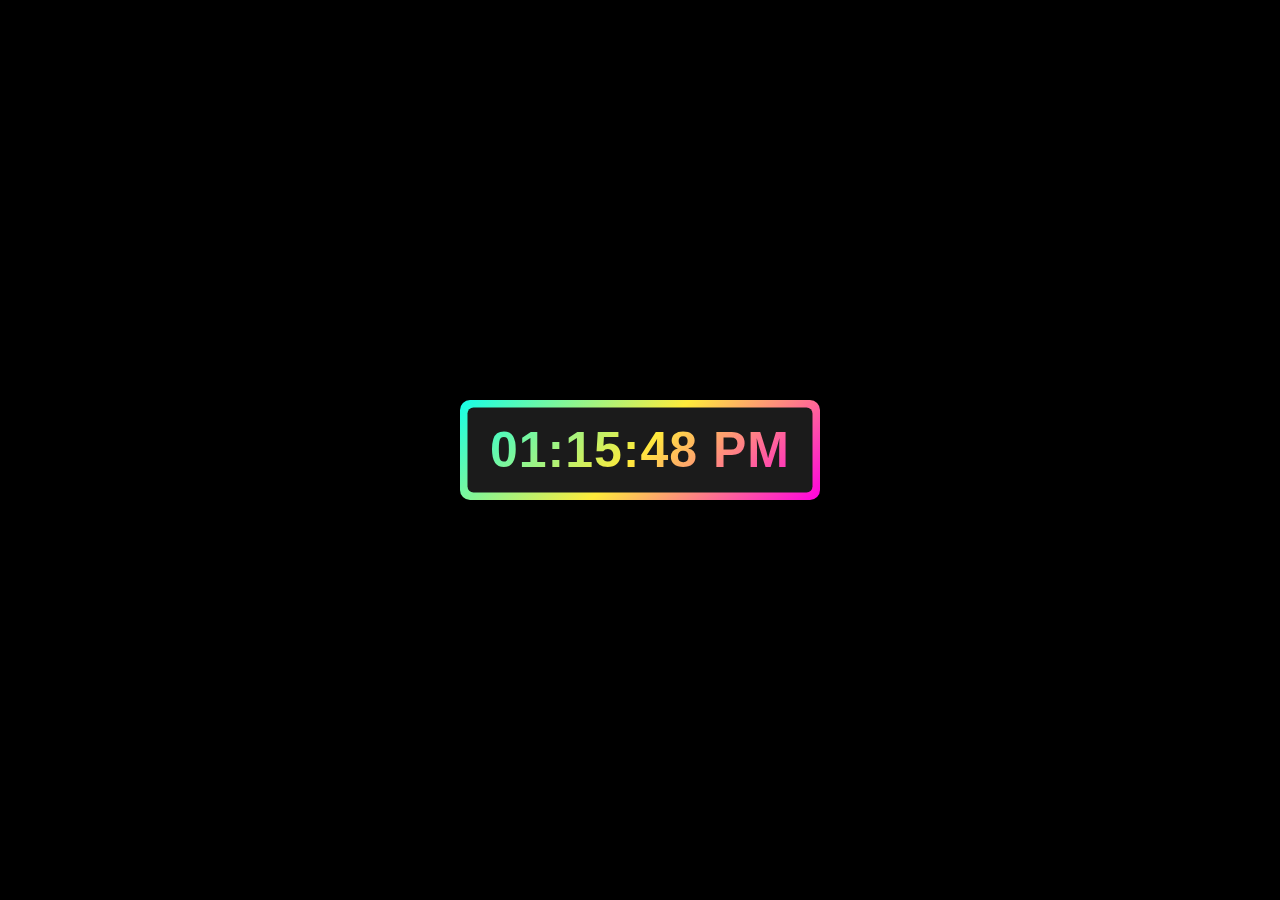
<file: index.html>
<!DOCTYPE html>
<html lang="en" dir="ltr">
   <head>
      <meta charset="utf-8">
      <title>Digital Clock</title>
      <link rel="stylesheet" href="./clock.css">
   </head>
   <body>
      <div class="wrapper">
         <div class="display">
            <div id="time"></div>
         </div>
         <span></span>
         <span></span>
      </div>
      <script>
         setInterval(()=>{
    const time = document.querySelector(".display #time");
    let date = new Date();
    let hours = date.getHours();
    let minutes = date.getMinutes();
    let seconds = date.getSeconds();
    let day_night = "AM";
           if(hours > 12){
             day_night = "PM";
             hours = hours - 12;
           }
    if(seconds < 10){
      seconds = "0" + seconds;
    }
    if(minutes < 10){
      minutes = "0" + minutes;
    }
    if(hours < 10){
      hours = "0" + hours;
    }
    time.textContent = hours + ":" + minutes + ":" + seconds + " "+ day_night;
  });
      </script>
   </body>
</html>
</file>
<file: clock.css>
*{
    margin: 0;
    padding: 0;
    font-family: 'Poppins', sans-serif;
  }
  html,body{
    display: grid;
    height: 100%;
    place-items: center;
    background: #000;
  }
  .wrapper{
    height: 100px;
    width: 360px;
    position: relative;
    background: linear-gradient(135deg, #14ffe9, #ffeb3b, #ff00e0);
    border-radius: 10px;
    cursor: default;
    animation: animate 1.5s linear infinite;
  }
  .wrapper .display,
  .wrapper span{
    position: absolute;
    top: 50%;
    left: 50%;
    transform: translate(-50%, -50%);
  }
  .wrapper .display{
    z-index: 999;
    height: 85px;
    width: 345px;
    background: #1b1b1b;
    border-radius: 6px;
    text-align: center;
  }
  .display #time{
    line-height: 85px;
    color: #fff;
    font-size: 50px;
    font-weight: 600;
    letter-spacing: 1px;
    background: linear-gradient(135deg, #14ffe9, #ffeb3b, #ff00e0);
    -webkit-background-clip: text;
    -webkit-text-fill-color: transparent;
    }
</file>
